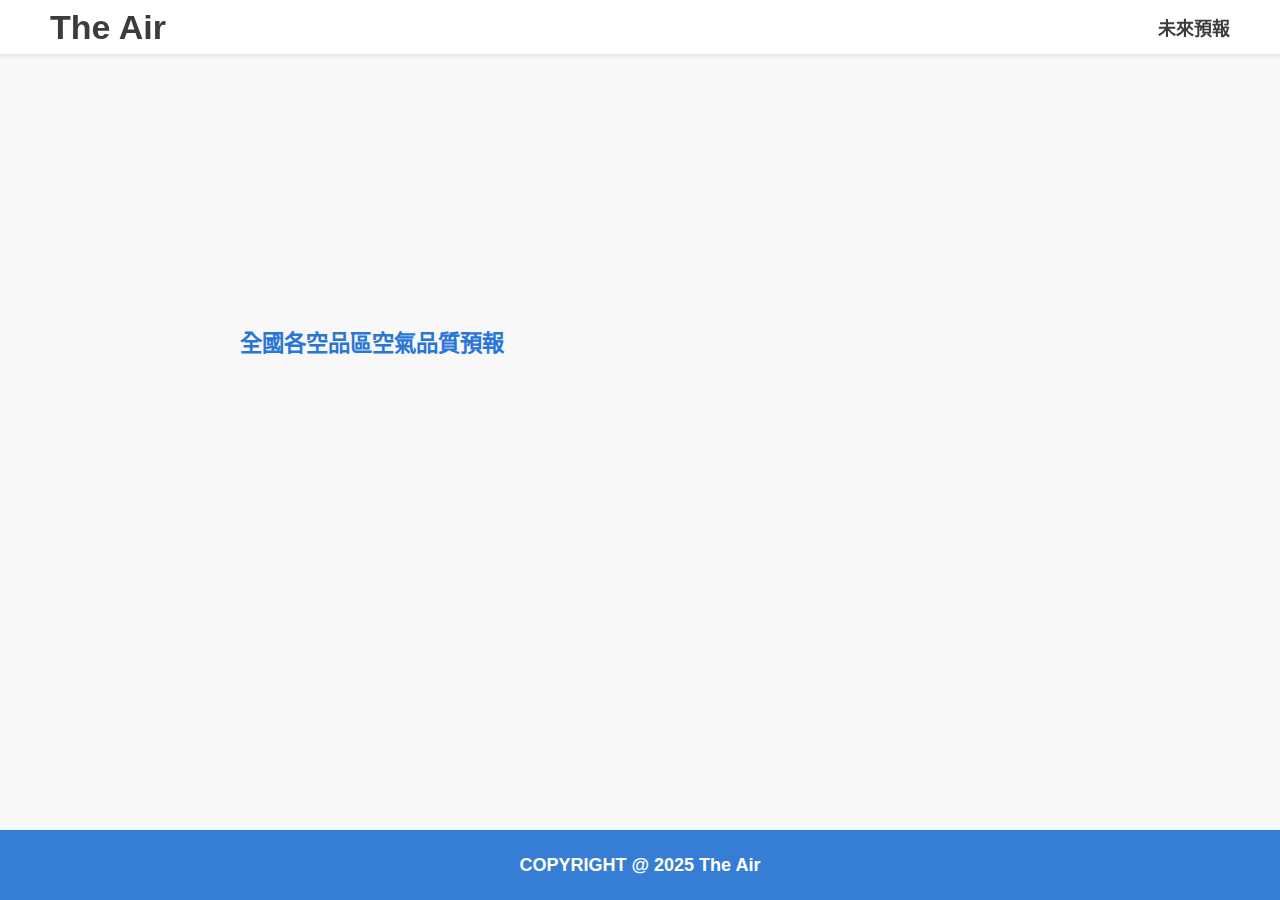
<file: forecast-table.html>
<!DOCTYPE html>
<html lang="zh-TW">
  <head>
    <meta charset="UTF-8" />
    <title>The Air 台灣空氣品質即時資訊</title>
    <link rel="stylesheet" href="static/style.css" />
    <link rel="stylesheet" href="static/forecast-table.css" />
    <link rel="stylesheet" href="static/station-page.css" />
  </head>

  <body>
    <!-- 導覽列 -->
    <header class="header">
      <div class="navbar">
        <div class="nav-text"><a href="./">The Air</a></div>
        <div class="nav-list">
          <div class="list-item">
            <a href="forecast-table.html">未來預報</a>
          </div>
        </div>
      </div>
    </header>
    <div class="wrapper">
      <h2>全國各空品區空氣品質預報</h2>
      <div id="publishTime" class="time"></div>
      <div id="forecastTableContainer"></div>
    </div>
    <!-- 頁尾 -->
    <footer class="footer">
      <p class="footer-text">COPYRIGHT @ 2025 The Air</p>
    </footer>
    <script src="forecast-table.js" defer></script>
  </body>
</html>
</file>
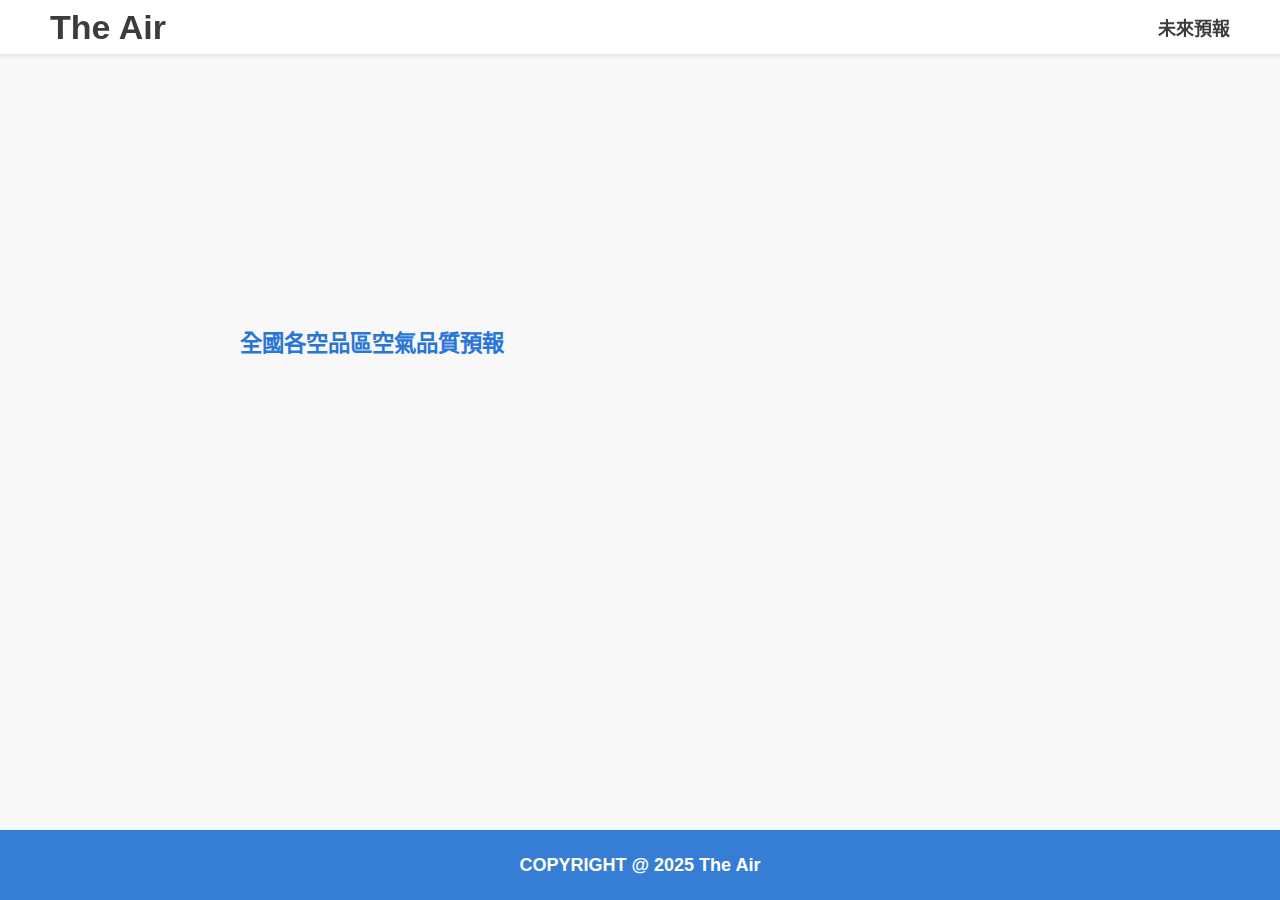
<file: static/forecast-table.html>
<!DOCTYPE html>
<html lang="zh-TW">
  <head>
    <meta charset="UTF-8" />
    <title>The Air 台灣空氣品質即時資訊</title>
    <link rel="stylesheet" href="style.css" />
    <link rel="stylesheet" href="forecast-table.css" />
    <link rel="stylesheet" href="station-page.css" />
  </head>

  <body>
    <!-- 導覽列 -->
    <header class="header">
      <div class="navbar">
        <div class="nav-text"><a href="./">The Air</a></div>
        <div class="nav-list">
          <div class="list-item">
            <a href="forecast-table.html">未來預報</a>
          </div>
        </div>
      </div>
    </header>
    <div class="wrapper">
      <h2>全國各空品區空氣品質預報</h2>
      <div id="publishTime" class="time"></div>
      <div id="forecastTableContainer"></div>
    </div>
    <!-- 頁尾 -->
    <footer class="footer">
      <p class="footer-text">COPYRIGHT @ 2025 The Air</p>
    </footer>
    <script src="forecast-table.js" defer></script>
  </body>
</html>
</file>
<file: static/style.css>
*,
*::before,
*::after {
  box-sizing: border-box;
}

body {
  font-family: Arial, sans-serif;
  margin: 0;
  padding: 0;
  overflow-x: hidden;
  padding-top: 54px;
  display: flex;
  flex-direction: column;
  min-height: 100vh;
  background-color: #f8f8f8;
}

/* === 導覽列 === */
.header {
  position: fixed;
  inset: 0;
  height: 54px;
  display: flex;
  background: #fff;
  box-shadow: 0 2px 4px rgba(0, 0, 0, 0.1);
  z-index: 9999;
}

.navbar {
  display: flex;
  width: 1200px;
  height: 34px;
  justify-content: space-between;
  align-items: center;
  margin: auto;
}

.navbar a {
  text-decoration: none;
  color: inherit;
  display: block;
}

.nav-text {
  padding-left: 10px;
  font-size: 34px;
  font-weight: bold;
  color: #3c3c3c;
}

.nav-list {
  display: flex;
}

.list-item {
  font-size: 18px;
  font-weight: bold;
  color: #3c3c3c;
  padding-right: 10px;
}

.main-content {
  width: 1200px;
  height: 100%;
  margin: 40px auto 40px auto;
  padding: 0px 10px;
  display: flex;
  flex-direction: column;
  gap: 20px;
}

.content-text {
  display: flex;
  align-items: center;
  background-color: #d2e9ff;
  border-radius: 8px;
}

.content-text img {
  width: 40px;
  height: 40px;
  border-radius: 8px;
  border: 1px solid #3c3c3c;
  margin-right: 10px;
}

.content-text span {
  font-size: 20px;
  font-weight: bold;
  color: #3c3c3c;
}

.content-monitor {
  display: flex;
  align-items: center;
  justify-content: space-around;
  margin-bottom: 40px;
}

.monitor-left {
  width: 800px;
  height: 700px;
  display: grid;
  grid-template-columns: 1fr 2fr;
  gap: 20px;
}

.map-small {
  display: grid;
  grid-template-rows: repeat(3, 1fr);
  gap: 20px;
}

.legendInfo {
  line-height: 1.5;
  font: 14px "Noto Sans TC", sans-serif;
}

#mapLC,
#mapKM,
#mapPH,
#mapTW {
  background-color: #ffffff;
  /* 設置為白色背景 */
  border: 1px solid #f0f0f0;
  border-radius: 5px;
  width: 100%;
  height: 100%;
  min-height: 200px;
}

.map-name {
  font-size: 16px;
  background-color: rgba(255, 255, 255, 0.8);
  color: #3c3c3c;
  padding: 6px 10px;
  border-radius: 6px;
  box-shadow: 0 0 5px rgba(0, 0, 0, 0.2);
}

/* === 地圖loading效果 === */
.map-wrapper {
  position: relative;
  width: 100%;
  height: 100%;
}

.skeleton-overlay {
  position: absolute;
  top: 0;
  left: 0;
  width: 100%;
  height: 100%;
  background: linear-gradient(90deg, #e0e0e0 25%, #f0f0f0 50%, #e0e0e0 75%);
  background-size: 400% 100%;
  animation: shimmer 1.2s infinite;
  z-index: 999;
  opacity: 0.8;
  pointer-events: none;
  display: none;
}

@keyframes shimmer {
  0% {
    background-position: -400px 0;
  }

  100% {
    background-position: 400px 0;
  }
}

.content-addition {
  display: flex;
  flex-direction: column;
  gap: 20px;
  margin-bottom: 40px;
}

/* === 卡片 === */
.infoCards {
  display: grid;
  grid-template-columns: repeat(3, 1fr);
  grid-gap: 1.5rem;
  justify-items: center
}

.grid-card {
  width: 350px;
  height: 150px;
  perspective: 1000px;
}

.card-inner {
  position: relative;
  width: 100%;
  height: 100%;
  transition: transform 0.6s;
  transform-style: preserve-3d;
  cursor: pointer;
}

.grid-card.flipped .card-inner {
  transform: rotateY(180deg);
}

.card-front,
.card-back {
  position: absolute;
  width: 100%;
  height: 100%;
  border-radius: 10px;
  backface-visibility: hidden;
  display: flex;
  align-items: center;
  justify-content: center;
  font-size: 1.2rem;
  box-shadow: 0 4px 8px rgba(0, 0, 0, 0.2);
}

.card-front {
  background-color: #ffffff;
}

.card-back {
  background-color: #4a90e2;
  color: white;
  transform: rotateY(180deg);
  padding: 1rem;
  text-align: center;
}

/* === Footer === */
.footer {
  width: 100%;
  min-height: 70px;
  background: #357dd5;
  display: flex;
  align-items: center;
  justify-content: center;
  margin-top: auto;
}

.footer p {
  color: white;
  font-size: 18px;
  font-weight: 700;
}
</file>
<file: static/forecast-table.css>
html,
body {
  height: 100%;
  margin: 0;
}

body {
  font-family: "Arial", sans-serif;
  background: #f8f8f8;
  margin: 0;
  display: flex;
  flex-direction: column;
}

.wrapper {
  max-width: 800px;
  width: 80%;
  margin: auto;
}

.wrapper>h2 {
  margin-top: 40px;
}

h2 {
  color: #2976d6;
  padding: 0.5rem 0;
  font-size: 1.4rem;
}

.time {
  margin: 1rem 0;
  font-size: 0.95rem;
  color: #555;
}

.table-wrapper {
  width: 100%;
  overflow-x: auto;
}

.table-style {
  width: 100%;
  border-collapse: collapse;
  font-size: 0.95rem;
  background: white;
  margin: 1rem auto 0;
}

.table-style th,
.table-style td {
  border: 1px solid #ffffff;
  text-align: center;
  padding: 0.3rem;
}

.table-style th {
  background: #e6f2ff;
}

.aqi-good {
  background: #009865;
  color: white;
}

.aqi-moderate {
  background: #FFFB26;
}

.aqi-unhealthy-sensitive {
  background: #FF9835;
  color: white;
}

.aqi-unhealthy {
  background: #CA0034;
  color: white;
}

.aqi-very-unhealthy {
  background: #670087;
  color: white;
}

.aqi-hazardous {
  background: #7e0123;
  color: white;
}

/* === Footer === */
.footer {
  width: 100%;
  min-height: 70px;
  background: #357dd5;
  display: flex;
  align-items: center;
  justify-content: center;
  margin-top: auto;
}


@media (max-width: 768px) {
  .table-style {
    display: none;
  }
}

.forecast-description {
  margin: 3rem 0;
  font-size: 0.95rem;
  line-height: 1.6;
}

body.loading::before {
  content: "";
  position: fixed;
  inset: 0;
  background-color: rgba(255, 255, 255);
  z-index: 9998;
}

body.loading::after {
  content: "";
  width: 48px;
  height: 48px;
  border: 6px solid #ccc;
  border-top-color: #2976d6;
  border-radius: 50%;
  animation: spin 1s linear infinite;
  position: fixed;
  top: 50%;
  left: 50%;
  transform: translate(-50%, -50%);
  z-index: 9999;
}

@keyframes spin {
  to {
    transform: translate(-50%, -50%) rotate(360deg);
  }
}
</file>
<file: static/station-page.css>
/* *,
*::before,
*::after {
  box-sizing: border-box;
} */

/* body {
  font-family: Arial, sans-serif;
  margin: 0;
  padding: 0;
  overflow-x: hidden;
} */

/* === 導覽列 ===
.nav {
  position: fixed;
  inset: 0;
  height: 54px;
  display: flex;
  background: #fff;
  box-shadow: 0 2px 4px rgba(0, 0, 0, 0.1);
  z-index: 9999;
}

.nav__container {
  display: flex;
  width: 1200px;
  height: 34px;
  justify-content: space-between;
  align-items: center;
  margin: auto;
}

.nav__logo {
  padding-left: 10px;
}

.nav__logo a {
  font-size: 30px;
  color: #2976d6;
  text-decoration: none;
  white-space: nowrap;
} */

/* === 頁尾 === */
/* .footer {
  min-height: 108px;
  background: #4577b5;
  color: white;
  text-align: center;
  line-height: 108px;
  font-weight: 700;
  margin-top: auto;
} */

/* === 讓頁尾固定在底部 === */
/* .station-page {
  background-color: #f5f8fa;
  min-height: 100vh;
  display: flex;
  flex-direction: column;
} */

/* #toolbar {
  display: flex;
  align-items: center;
  padding: 10px;
  background-color: #f0f0f0;
} */

#citySelector,
#siteSelector,
#refreshButton {
  margin-right: 10px;
  padding: 2px 8px;
  font-size: 16px;
  width: 96px;
  border: 1px solid #949393;
  border-radius: 5px;
}

.cards-container {
  display: flex;
  flex-direction: column;
  justify-content: center;
  gap: 18px;
}

/* 測站卡片 */
.station-card {
  width: 330px;
  background-color: #ffffff;
  border-radius: 8px;
  padding: 20px 15px;
  box-shadow: 0 2px 8px rgba(0, 0, 0, 0.1);
  display: flex;
  flex-direction: column;
  align-items: center;
  justify-content: flex-start;
  cursor: pointer;
  overflow: hidden;
  word-break: break-word;
}

.station-card h2 {
  font-size: 20px;
  color: #333;
  text-align: center;
  margin-bottom: 15px;
}

/* AQI 圓圈 */
.aqi-circle {
  width: 120px;
  height: 120px;
  border: 8px solid rgb(167, 166, 166);
  border-radius: 50%;
  display: flex;
  flex-direction: column;
  align-items: center;
  justify-content: center;
  margin: 0 auto 16px;
  animation: pulse 2s infinite;
}

.aqi-label {
  font-size: 12px;
  color: #666;
  margin-bottom: 4px;
}

.aqi-value {
  font-size: 24px;
  font-weight: bold;
  margin: 0;
}

.aqi-status {
  font-size: 12px;
  margin: 0;
}

.detail-table {
  background-color: #e6f7ff;
  border-radius: 8px;
  margin: auto;
  padding: 5px;
  font-size: 14px;
  overflow-wrap: break-word;
  text-align: left;
}

.detail-table .value-block {
  text-align: left;
  min-width: 0;
  word-break: normal;
}

.detail-table div {
  margin: 4px;
  display: flex;
  justify-content: space-between;
  align-items: center;
  padding: 0 8px;
  height: 56px;
}

.detail-table div:nth-child(odd) {
  background-color: #ffffff;
  border-radius: 8px;
}

.station-info {
  text-align: center;
  margin-bottom: 10px;
}

.station-city {
  font-size: 16px;
  font-weight: bold;
  color: #333;
}

.station-name {
  font-size: 14px;
  color: #666;
}

.selector-group {
  display: flex;
  flex-direction: row;
  align-items: center;
  justify-content: center;
}

.selector-row {
  display: flex;
  flex-direction: row;
  align-items: center;
}

.selector-row label {
  font-weight: bold;
  font-size: 16px;
}

.selector-row select {
  padding: 5px 10px;
  font-size: 16px;
}

.selector-group select {
  margin: 5px 0;
  padding: 5px 10px;
  font-size: 16px;
}

/* .main {
  width: 100%;
  max-width: 1200px;
  margin: 54px auto 0;
  padding: 24px;
  display: flex;
  gap: 30px;
  justify-content: center;
  flex-wrap: nowrap;
  overflow-x: hidden;
} */

/* .map {
  width: 680px;
  background-color: #333;
} */

.selector-card {
  width: 100%;
  background-color: #ffffff;
  border-radius: 8px;
  padding: 10px 0;
  box-shadow: 0 2px 8px rgba(0, 0, 0, 0.1);
  display: flex;
  flex-direction: column;
  align-items: center;
  box-sizing: border-box;
}

.selector-card > h4 {
  margin: 0;
  font-size: 14px;
}

#stationDetail {
  /* width: 100%; */
  display: flex;
  flex-direction: column;
  align-items: center;
  text-align: center;
}

#stationDetail h2,
#stationDetail > p {
  text-align: center;
  margin-top: 0;
  margin-bottom: 8px;
}

#stationDetail h2 {
  margin-bottom: 4px;
  color: #2976d6;
}

.detail-table div .value-block {
  flex: 1;
  display: flex;
  flex-direction: column;
  align-items: flex-end;
  text-align: right;
  min-width: 0;
  justify-content: center;
  word-break: break-word;
}

.value-block span {
  white-space: nowrap;
  overflow: hidden;
  text-overflow: ellipsis;
  /* max-width: 100%; */
  font-size: 14px;
}

.value-block span .value {
  font-size: 20px;
  font-weight: bold;
  color: #222;
  margin-left: 4px;
}

div > strong {
  font-size: 14px;
}

#dataLoading {
  position: absolute;
  top: 0;
  left: 0;
  width: 100%;
  height: 100%;
  background: rgba(255, 255, 255, 0.8);
  display: flex;
  justify-content: center;
  align-items: center;
  font-size: 24px;
  color: #333;
  z-index: 2;
  display: none;
}

@keyframes smoothPulse {
  0% {
    transform: scale(1);
    box-shadow: 0 0 0 0 var(--pulse-color, rgba(189, 188, 188, 0.8));
  }

  50% {
    transform: scale(1.01);
    box-shadow: 0 0 0 4px var(--pulse-color, rgba(0, 228, 0, 0));
  }

  100% {
    transform: scale(1);
    box-shadow: 0 0 0 0 var(--pulse-color, rgba(0, 228, 0, 0));
  }
}

.aqi-circle {
  animation: smoothPulse 4s infinite ease-in-out;
  --pulse-color: rgba(167, 168, 168, 0.8);
}

.aqi-good {
  --pulse-color: rgba(0, 152, 101, 0.8);
  border-color: #009865;
}

.aqi-moderate {
  --pulse-color: rgba(255, 251, 38, 0.8);
  border-color: #fffb26;
}

.aqi-unhealthy-sensitive {
  --pulse-color: rgba(255, 152, 53, 0.8);
  border-color: #ff9835;
}

.aqi-unhealthy {
  --pulse-color: rgba(202, 0, 52, 0.8);
  border-color: #ca0034;
}

.aqi-hazardous {
  --pulse-color: rgba(126, 1, 35, 0.8);
  border-color: #7e0123;
}

.aqi-hazardous {
  --pulse-color: rgba(126, 0, 35, 0.8);
  border-color: #7e0023;
}

/* .station-page {
  background-color: #f5f8fa;
  min-height: 100vh;
  display: flex;
  flex-direction: column;
} */

/* .content-container > .container-left {
  height: 700px;
} */
.content-container > .container-left {
  height: 716px;
  gap: 20px;
  border-radius: 8px;
}

#mapLC,
#mapKM,
#mapPH,
#mapTW {
  box-shadow: 0 2px 8px rgba(0, 0, 0, 0.1);
}

@media (max-width: 1200px) and (min-width: 769px) {
  .cards-container {
    width: auto;
    min-width: 260px;
    display: flex;
    flex-direction: column;
    justify-content: flex-start;
    align-items: center;
  }

  .content-container > .container-left {
    display: flex;
    flex-direction: column;
    gap: 18px;
    width: 500px;
  }
}

@media (max-width: 768px) {
  /* .main {
    flex-direction: column;
    align-items: center;
  }

  .map {
    width: 100%;
    height: 300px;
    background-color: #333;
  } */

  .cards-container {
    width: 100%;
    align-items: center;
  }

  .station-card,
  .selector-card {
    width: 90%;
    max-width: 400px;
  }
}
</file>
